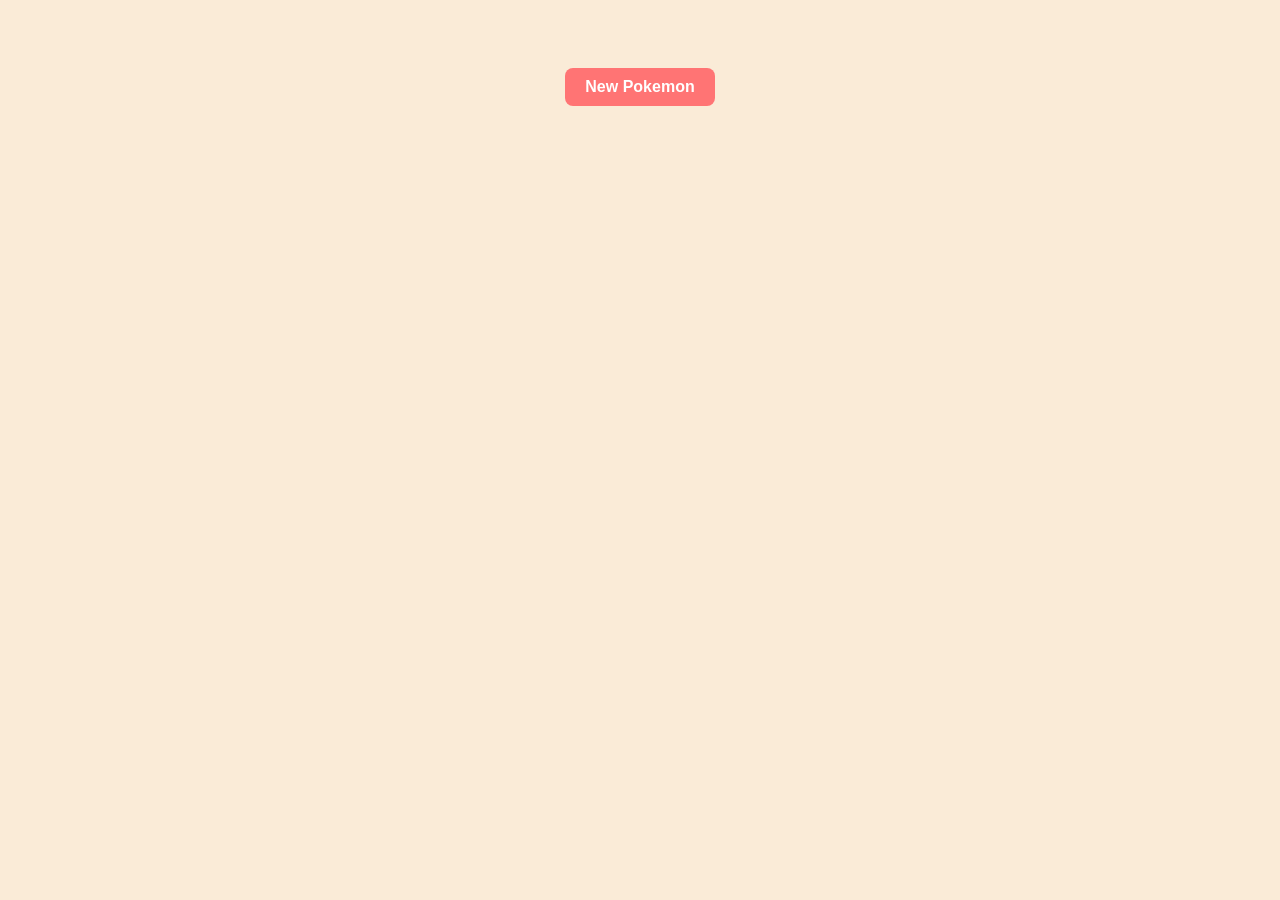
<file: Pokemon/index.html>
<!DOCTYPE html>
<html lang="en">
<head>
    <meta charset="UTF-8">
    <meta name="viewport" content="width=device-width, initial-scale=1.0">
    <title>Pokemon</title>
     <!-- เชื่อมต่อไฟล์ CSS -->
    <link rel="stylesheet" href="style.css">
</head>
<body>

    <div id="progressX"></div>

<button id="btn-pokemon">New Pokemon</button>

<!-- เชื่อมต่อไฟล์ JS -->
<script src="script.js"></script>

</body>
</html>
</file>
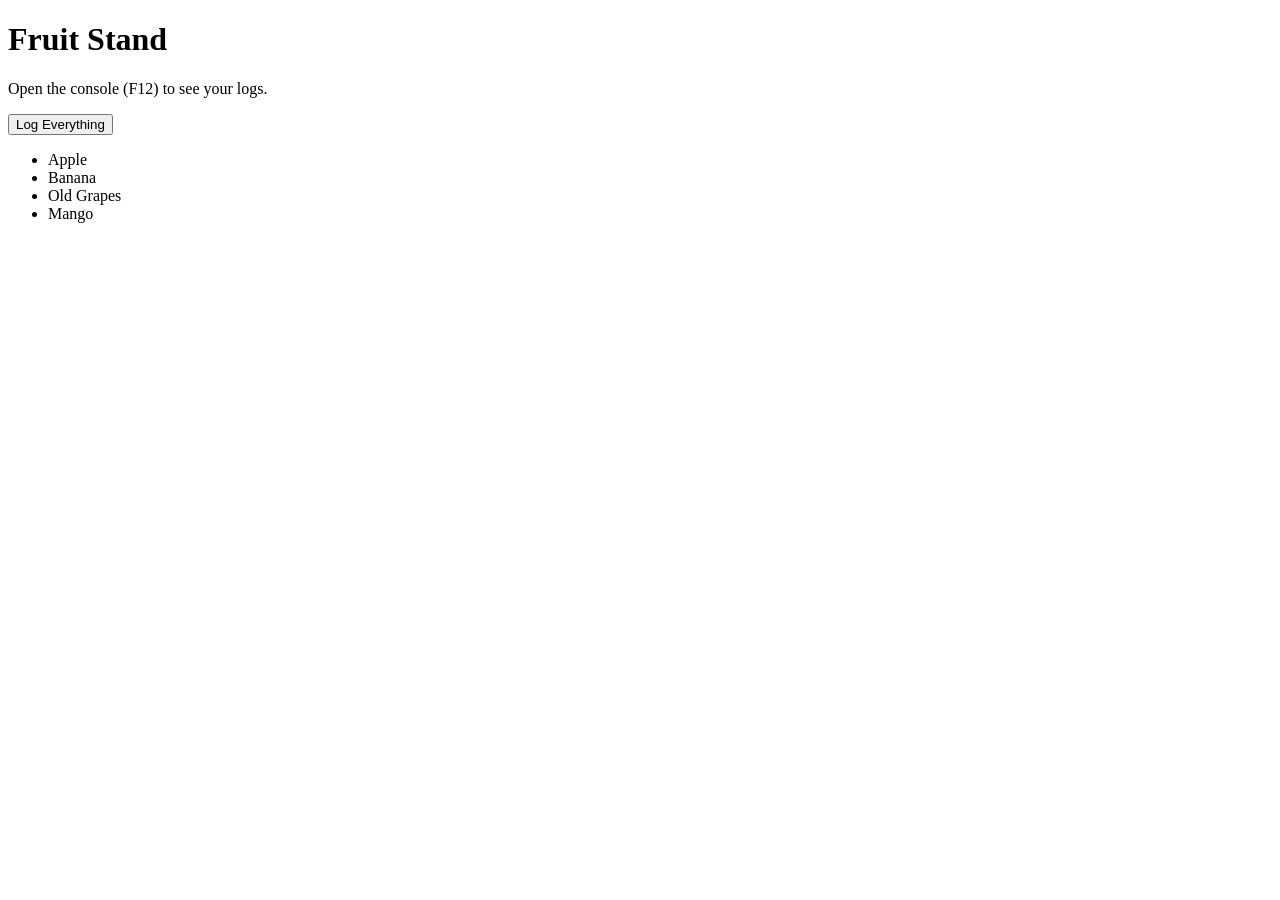
<file: jsd13-dom-ex/01-selectors/index.html>
<!DOCTYPE html>
<html lang="en">
<head>
  <meta charset="UTF-8">
  <title>DOM Selectors Warm-up</title>
</head>
<body>
  <h1 id="title">Fruit Stand</h1>
  <p class="intro">Open the console (F12) to see your logs.</p>

  <button id="log-btn">Log Everything</button>

  <ul id="fruit-list">
    <li class="fruit">Apple</li>
    <li class="fruit">Banana</li>
    <li class="fruit" data-fresh="false">Old Grapes</li>
    <li class="fruit">Mango</li>
  </ul>

  <script src="script.js"></script>
</body>
</html>
</file>
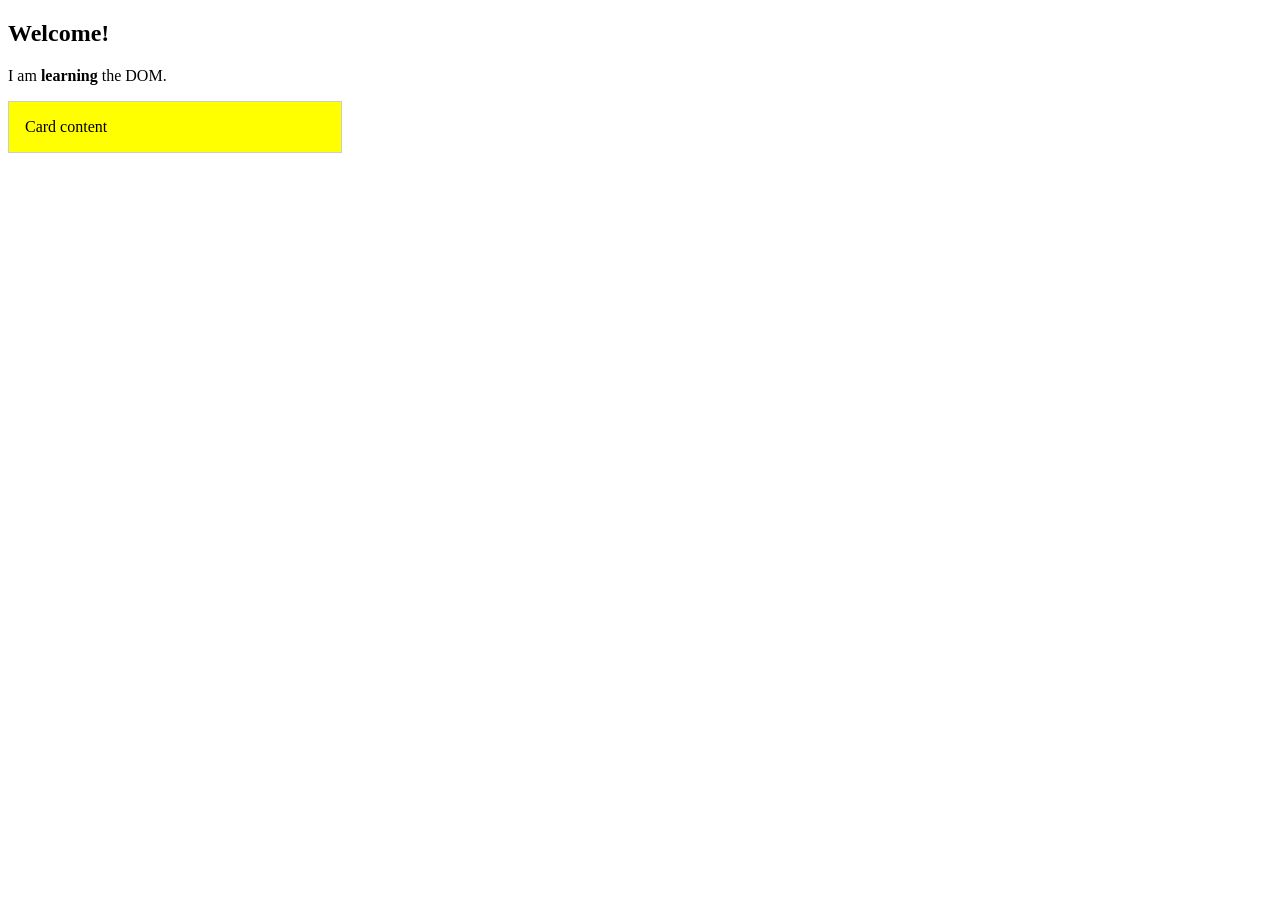
<file: jsd13-dom-ex/02-content-and-classes/index.html>
<!DOCTYPE html>
<html lang="en">
<head>
  <meta charset="UTF-8">
  <title>Content, Attributes & Classes</title>
  <style>
    .card { border: 1px solid #ccc; padding: 1rem; max-width: 300px; }
    .highlight { background: yellow; }
  </style>
</head>
<body>
  <h2 id="heading">Old Heading</h2>
  <p id="bio">I am learning the DOM.</p>

  <div id="card" class="card" data-visits="0">Card content</div>

  <script src="script.js"></script>
</body>
</html>
</file>
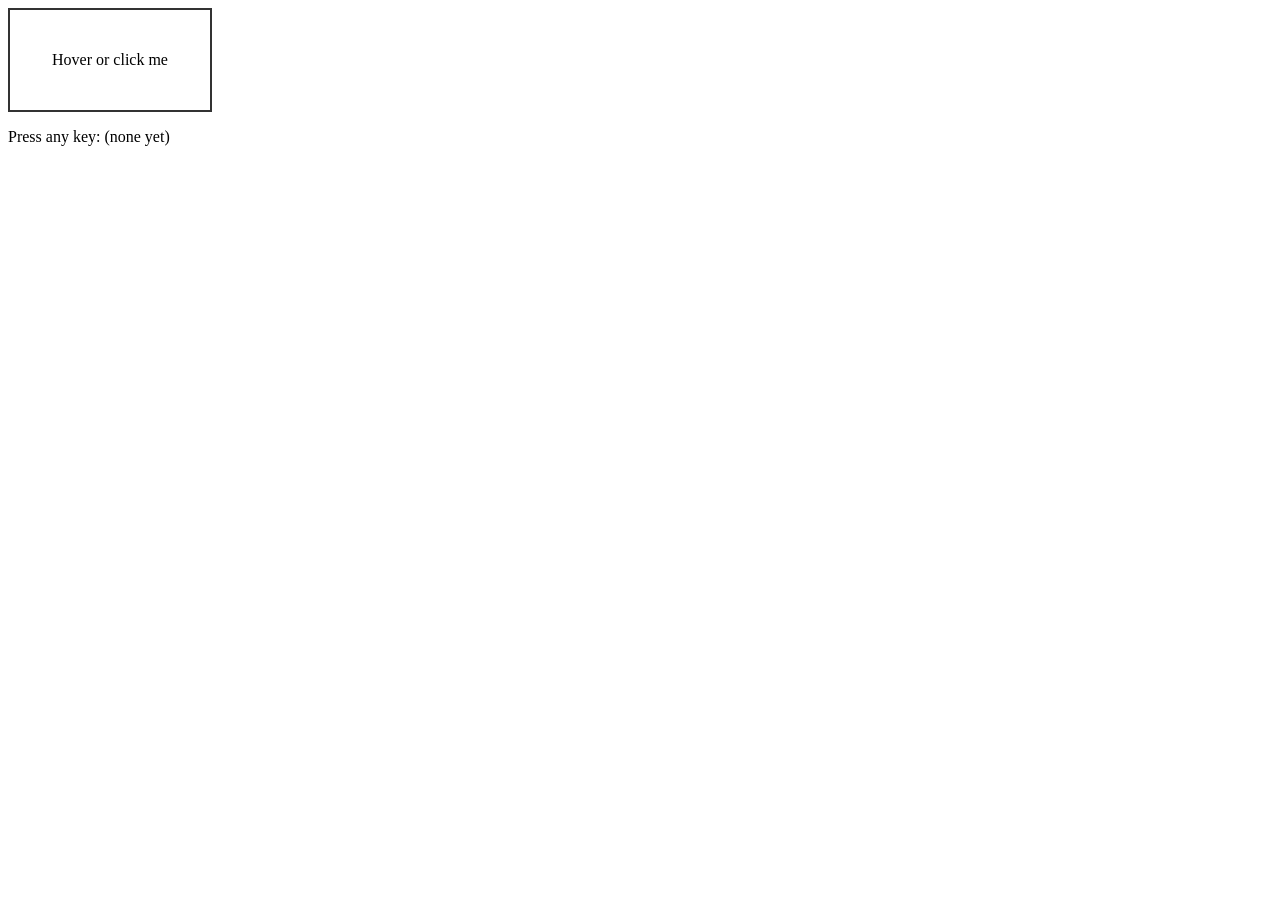
<file: jsd13-dom-ex/03-events-basics/index.html>
<!DOCTYPE html>
<html lang="en">
<head>
  <meta charset="UTF-8">
  <title>Events Basics</title>
  <style>
    .box {
      width: 200px;
      height: 100px;
      display: flex;
      align-items: center;
      justify-content: center;
      border: 2px solid #333;
      cursor: pointer;
    }
    .box.hover { background: #cde; }
  </style>
</head>
<body>
  <div id="box" class="box">Hover or click me</div>
  <p id="log"></p>
  <p>Press any key: <span id="key-display">(none yet)</span></p>

  <script src="script.js"></script>
</body>
</html>
</file>
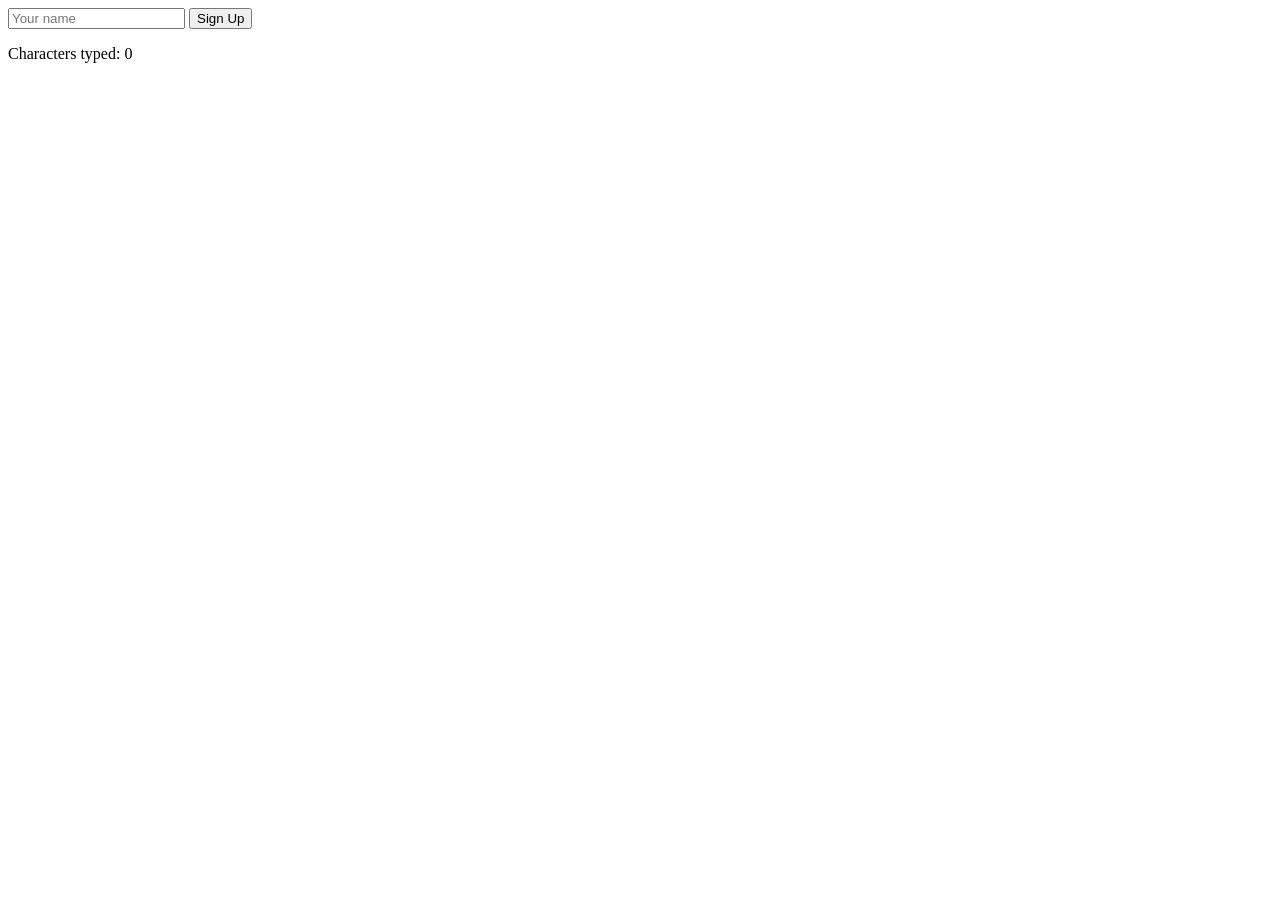
<file: jsd13-dom-ex/04-form-events/index.html>
<!DOCTYPE html>
<html lang="en">
<head>
  <meta charset="UTF-8">
  <title>Form Events</title>
</head>
<body>
  <form id="signup-form">
    <input type="text" id="name-input" placeholder="Your name" autocomplete="off">
    <button type="submit">Sign Up</button>
  </form>

  <p>Characters typed: <span id="char-count">0</span></p>
  <p id="feedback"></p>

  <script src="script.js"></script>
</body>
</html>
</file>
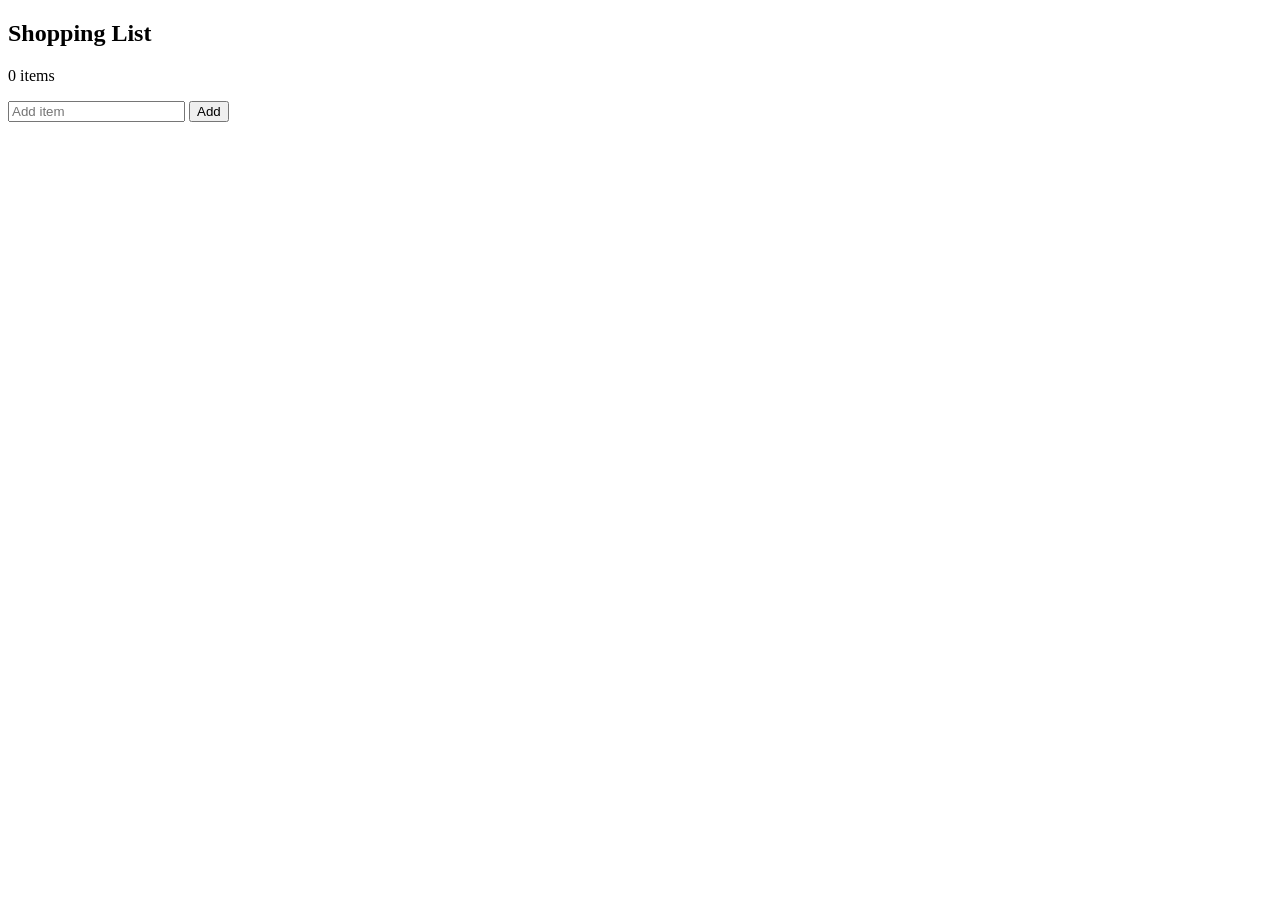
<file: jsd13-dom-ex/05-create-and-remove/index.html>
<!DOCTYPE html>
<html lang="en">
<head>
  <meta charset="UTF-8">
  <title>Creating & Removing Elements</title>
</head>
<body>
  <h2>Shopping List</h2>
  <p><span id="item-count">0</span> items</p>

  <input type="text" id="item-input" placeholder="Add item" autocomplete="off">
  <button id="add-item-btn">Add</button>

  <ul id="items"></ul>

  <script src="script.js"></script>
</body>
</html>
</file>
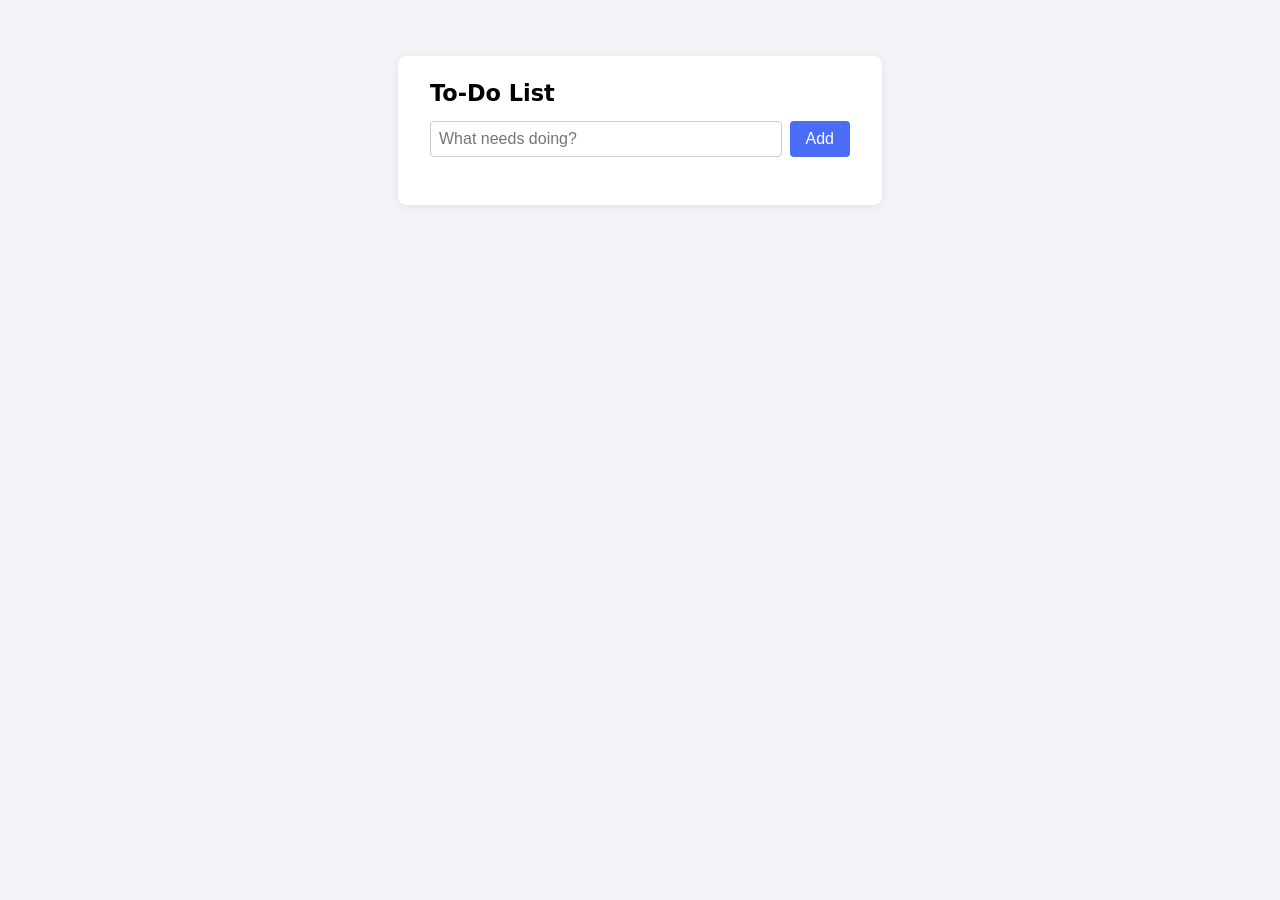
<file: jsd13-dom-ex/06-todo-list/index.html>
<!DOCTYPE html>
<html lang="en">
<head>
  <meta charset="UTF-8">
  <title>To-Do List — DOM Exercise</title>
  <link rel="stylesheet" href="style.css">
</head>
<body>
  <main class="app">
    <h1>To-Do List</h1>
    <form id="todo-form">
      <input type="text" id="todo-input" placeholder="What needs doing?" autocomplete="off">
      <button type="submit" id="add-btn">Add</button>
    </form>
    <ul id="todo-list"></ul>
  </main>

  <script src="script.js"></script>
</body>
</html>
</file>
<file: Pokemon/style.css>
/* bg body */
body {
 background-color: antiquewhite;
}


/* 1. คอนเทนเนอร์จัดวางการ์ดทั้งหมด */
#progressX {
  display: flex;
  flex-wrap: wrap; /* เมื่อการ์ดเต็มแถว จะตกลงมาบรรทัดใหม่ */
  gap: 16px; /* ระยะห่างระหว่างการ์ด */
  padding: 20px;
  justify-content: center;
}

/* 2. ตกแต่งปุ่มกดสุ่มโปเกมอน */
#btn-pokemon {
  display: block;
  margin: 20px auto;
  padding: 10px 20px;
  font-size: 16px;
  font-weight: bold;
  color: #ffffff;
  background-color: #ff7474; /* สีแดงโปเกบอล */
  border: none;
  border-radius: 8px;
  cursor: pointer;
  transition: background-color 0.2s ease;
  
}

#btn-pokemon:hover {
  background-color: #dc2626; /* สีเข้มขึ้นเมื่อเอาเมาส์วาง */
}

/* 3. ตกแต่งตัวการ์ด */
.card {
  width: 140px;
  background-color: #f9ff85;
  border: 2px solid #e2e8f0;
  border-radius: 16px;
  padding: 12px;
  display: flex;
  flex-direction: column;
  align-items: center;
  box-shadow: 0 4px 6px -1px rgba(0, 0, 0, 0.05);
  cursor: pointer;
  transition: all 0.2s ease;
  user-select: none; /* ป้องกันการคลิกไฮไลต์ข้อความ */
}

/* เอฟเฟกต์เมื่อเอาเมาส์ไปชี้ที่การ์ด */
.card:hover {
  transform: translateY(-4px); /* ลอยขึ้นเล็กน้อย */
  box-shadow: 0 10px 15px -3px rgba(239, 68, 68, 0.2);
  border-color: #cc30fc; /* เปลี่ยนสีขอบเป็นสีแดง */
}

/* 4. ป้ายแสดง ID โปเกมอน (เช่น #25) */
.pokemon-id {
  align-self: flex-start; /* ดันป้ายไปชิดซ้ายบนของการ์ด */
  font-size: 12px;
  font-weight: 700;
  color: #64748b;
  background-color: #f1f5f9;
  padding: 2px 8px;
  border-radius: 12px;
}

/* 5. รูปโปเกมอน */
.card img {
  width: 96px;
  height: 96px;
  object-fit: contain;
}

/* 6. ชื่อโปเกมอน */
.card p {
  margin: 8px 0 0 0;
  font-size: 14px;
  font-weight: 600;
  color: #1e293b;
  text-transform: capitalize; /* ปรับอักษรตัวแรกของชื่อให้เป็นตัวพิมพ์ใหญ่ */
  text-align: center;
}
</file>
<file: jsd13-dom-ex/06-todo-list/style.css>
body {
  font-family: system-ui, sans-serif;
  background: #f4f4f8;
  display: flex;
  justify-content: center;
  padding: 3rem 1rem;
}

.app {
  background: #fff;
  border-radius: 8px;
  box-shadow: 0 2px 10px rgba(0, 0, 0, 0.08);
  padding: 1.5rem 2rem 2rem;
  width: 100%;
  max-width: 420px;
}

h1 {
  margin-top: 0;
  font-size: 1.4rem;
}

#todo-form {
  display: flex;
  gap: 0.5rem;
  margin-bottom: 1rem;
}

#todo-input {
  flex: 1;
  padding: 0.5rem;
  font-size: 1rem;
  border: 1px solid #ccc;
  border-radius: 4px;
}

#add-btn {
  padding: 0.5rem 1rem;
  font-size: 1rem;
  border: none;
  border-radius: 4px;
  background: #4a6cf7;
  color: #fff;
  cursor: pointer;
}

#add-btn:hover {
  background: #3a56d4;
}

#todo-list {
  list-style: none;
  padding: 0;
  margin: 0;
}

#todo-list li {
  display: flex;
  align-items: center;
  justify-content: space-between;
  padding: 0.5rem 0;
  border-bottom: 1px solid #eee;
}

#todo-list li .todo-text {
  cursor: pointer;
  flex: 1;
}

#todo-list li.completed .todo-text {
  text-decoration: line-through;
  color: #999;
}

.delete-btn {
  background: none;
  border: none;
  color: #d33;
  font-size: 1.1rem;
  cursor: pointer;
  line-height: 1;
  padding: 0 0.25rem;
}
</file>
